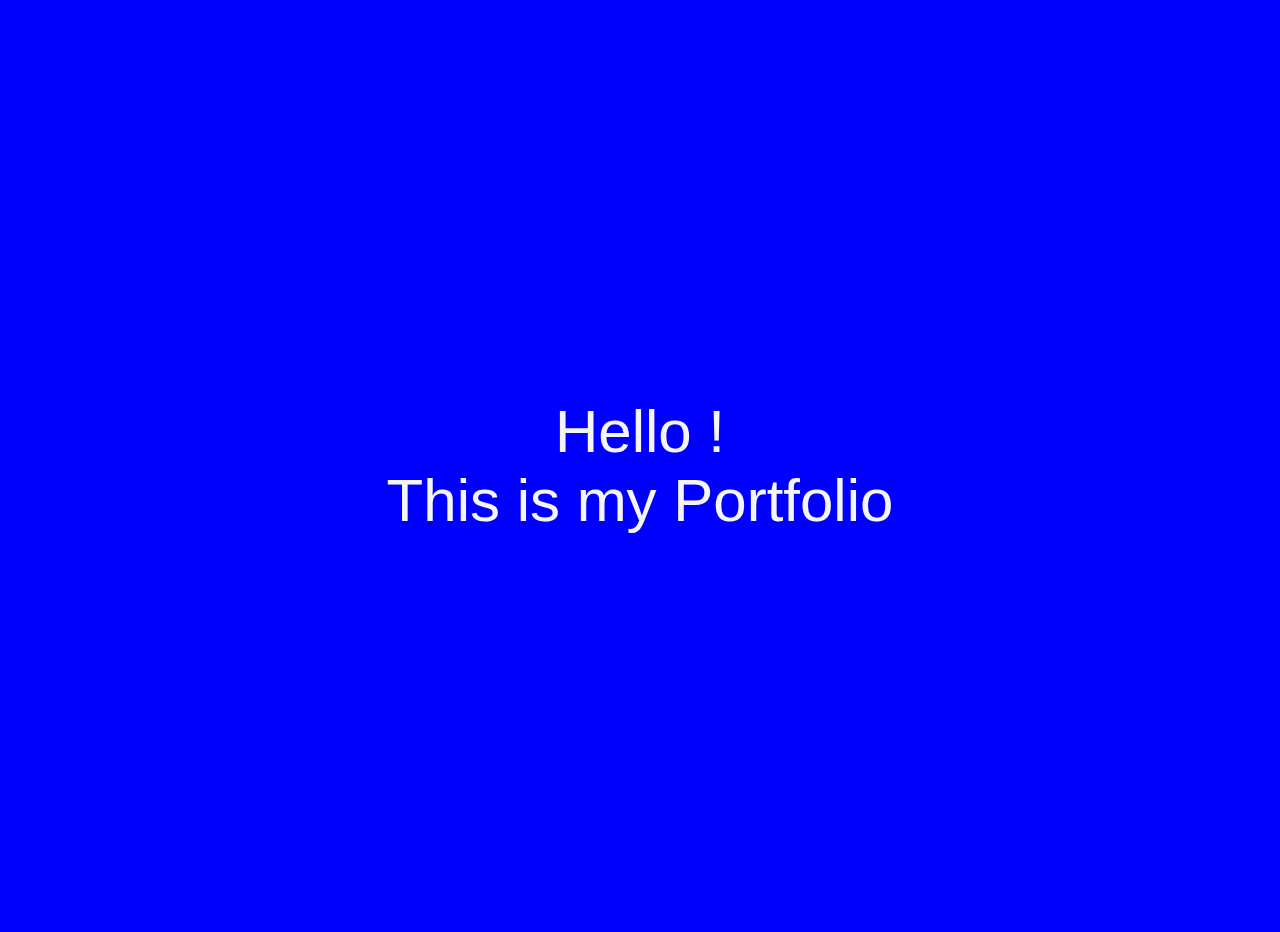
<file: index.html>
<!DOCTYPE html>
<html lang="en">
<head>
    <meta charset="UTF-8">
    <meta name="viewport" content="width=device-width, initial-scale=1.0">
    <title>My Portfolio</title>
    <link rel="stylesheet" href="style.css">
</head>
<body>
    <p>
        <a href="1.html">
            Hello ! 
            <br>
            This is my Portfolio
        </a>
    </p>
</body>
</html>
</file>
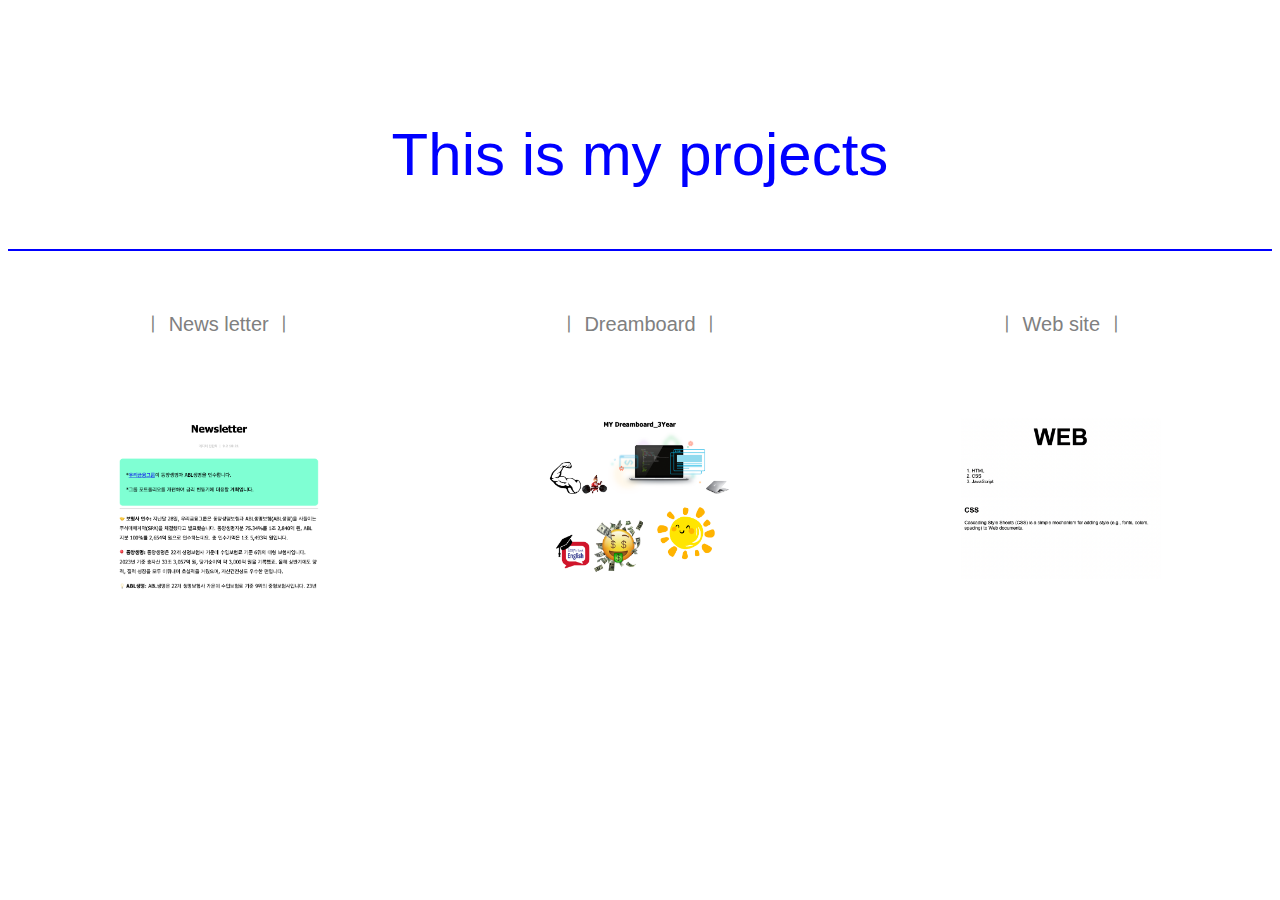
<file: 1.html>
<!DOCTYPE html>
<html lang="en">
<head>
    <meta charset="UTF-8">
    <meta name="viewport" content="width=device-width, initial-scale=1.0">
    <title>My Portfolio</title>
    <link rel="stylesheet" href="style.css">
</head>
<body id="project">
    <!--상단-->
    <p id="top">
        This is my projects
    </p>
    <!--중간)-->
    <div id="middletag">
        <div>ㅣ News letter ㅣ</div>
        <div>ㅣ Dreamboard ㅣ</div>
        <div>ㅣ Web site ㅣ</div>    
    </div>
    <div id="middle">
        <div><img src="images/news.png" alt="news"></div>
        <div><img src="images/dreamboard.png" alt="dreamboard"></div>
        <div><img src="images/web.png" alt="web"></div>
    </div>
</body>
</html>
</file>
<file: style.css>
a {
    color: whitesmoke;
    text-decoration: none;
    font-family: 'Gill Sans', 'Gill Sans MT', Calibri, 'Trebuchet MS', sans-serif;
    font-size: 60px;
    display: flex;
    justify-content: center;
    align-items: center;
    text-align: center;
    min-height: 100vh;
}

body {
    text-align: center;
    background-color: blue;
}

#project {
    background-color: white;
    color: blue;
    text-decoration: none;
    font-family: 'Gill Sans', 'Gill Sans MT', Calibri, 'Trebuchet MS', sans-serif;
    font-size: 60px;
}

#top {
    border-bottom: 2px solid blue;
    padding: 60px;
}

#middletag {
    display: grid;
    grid-template-columns: 1fr 1fr 1fr;
    font-size: 20px;
    color: gray;
    padding-bottom: 80px;
}

#middle {
    display: grid;
    grid-template-columns: 1fr 1fr 1fr;
    img {
        width: 200px;
        object-fit: cover;
    }
}
</file>
